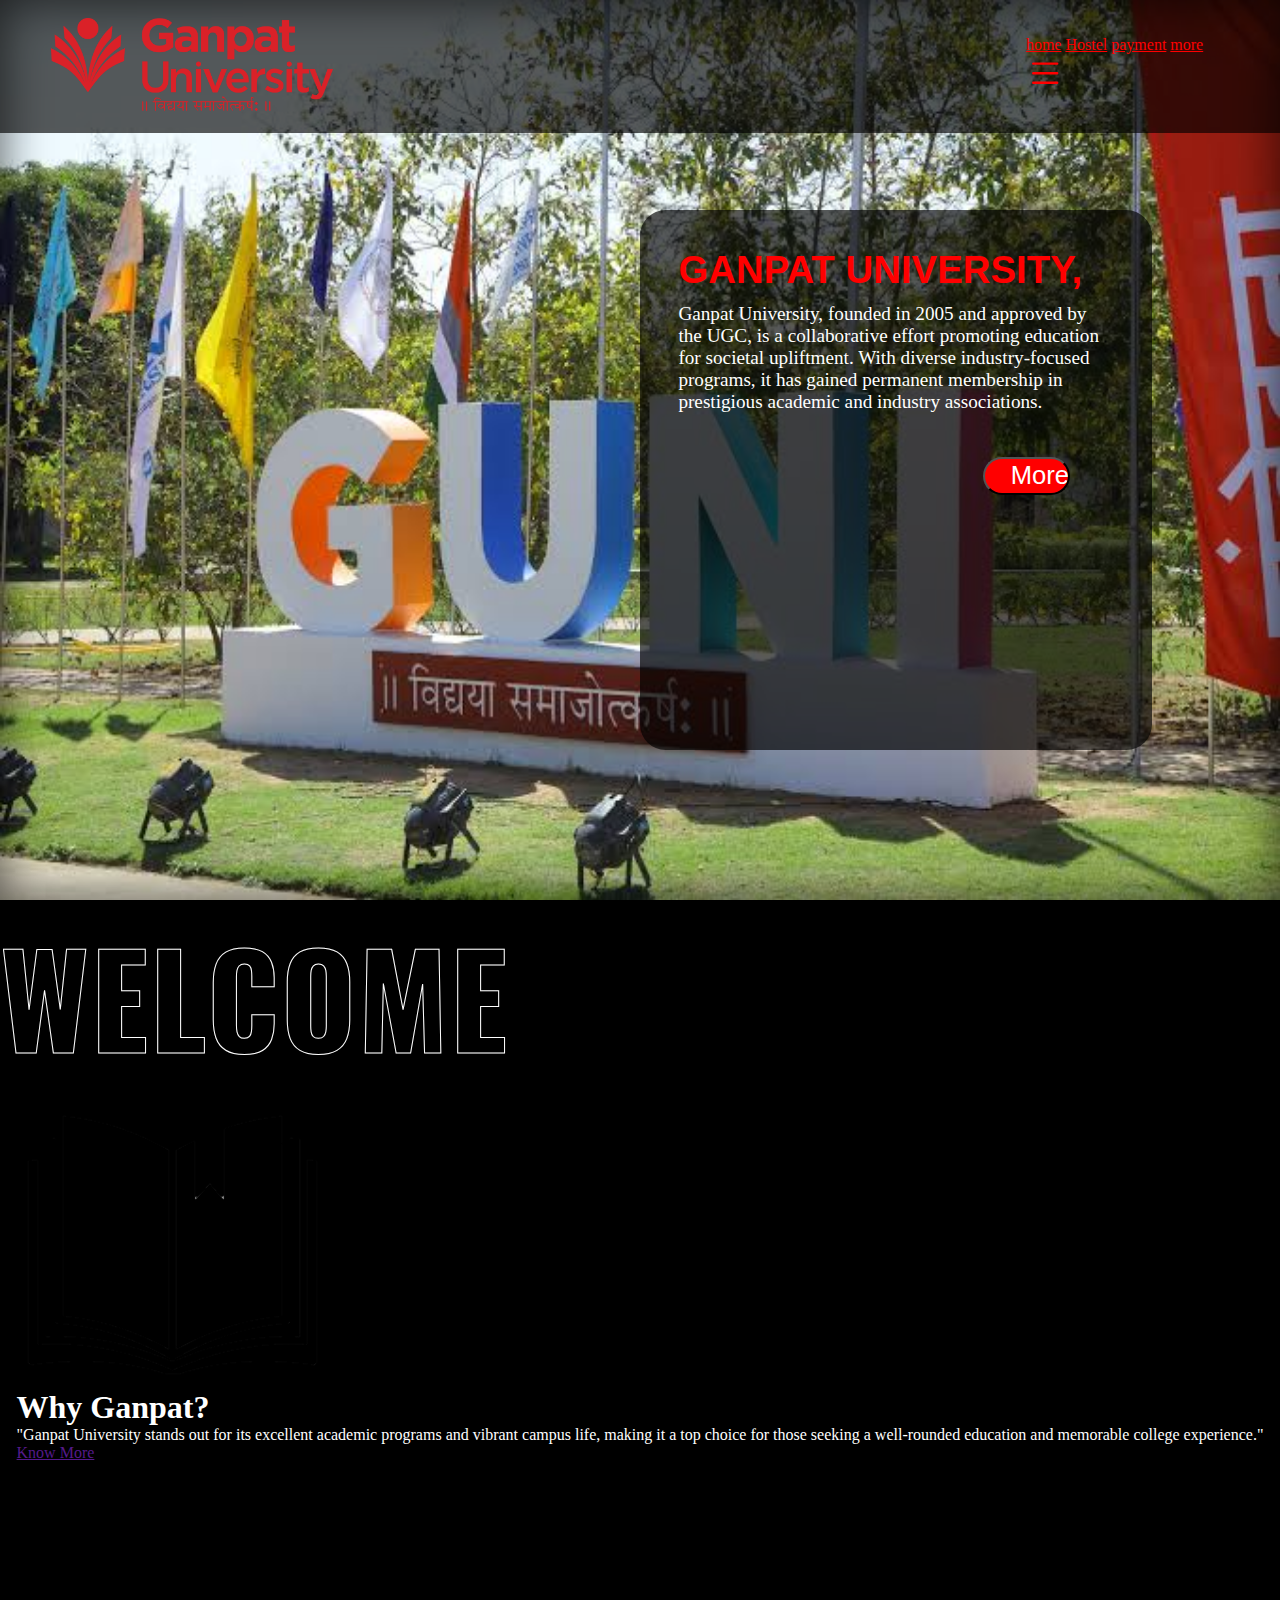
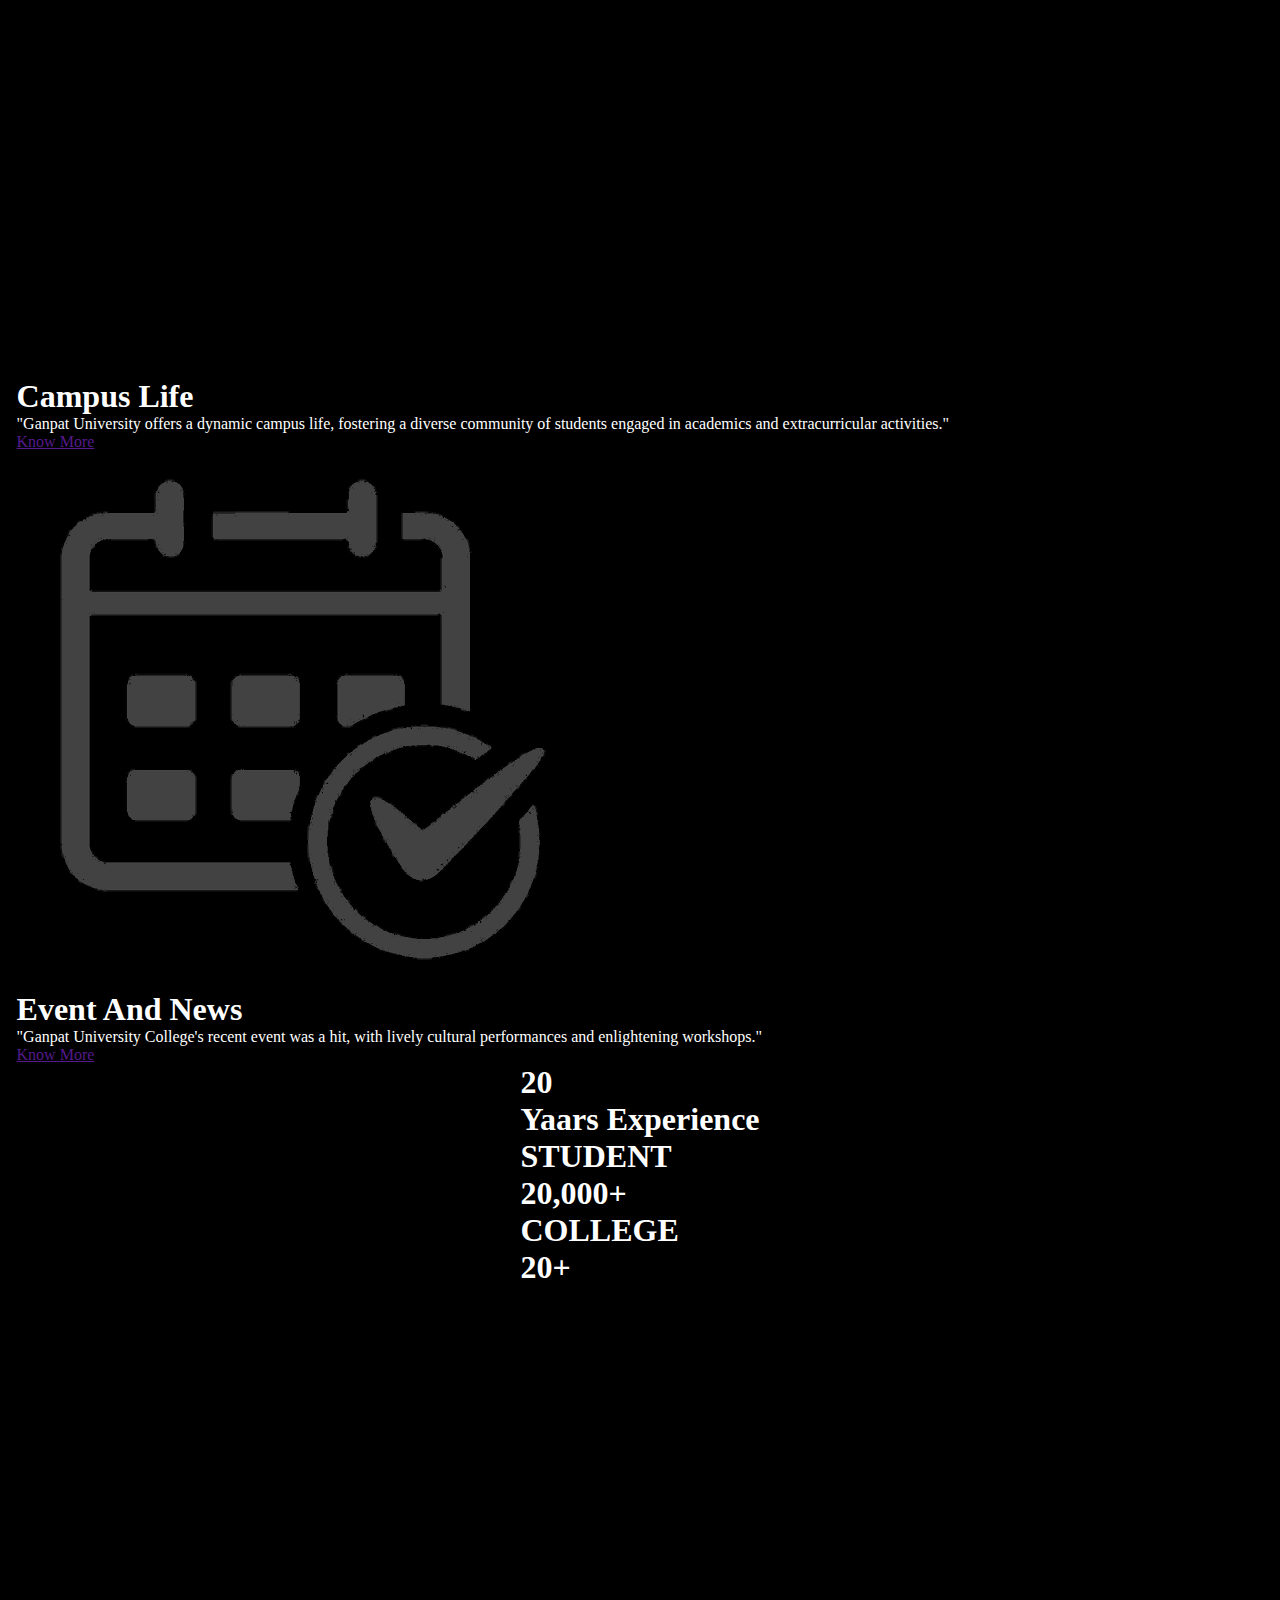
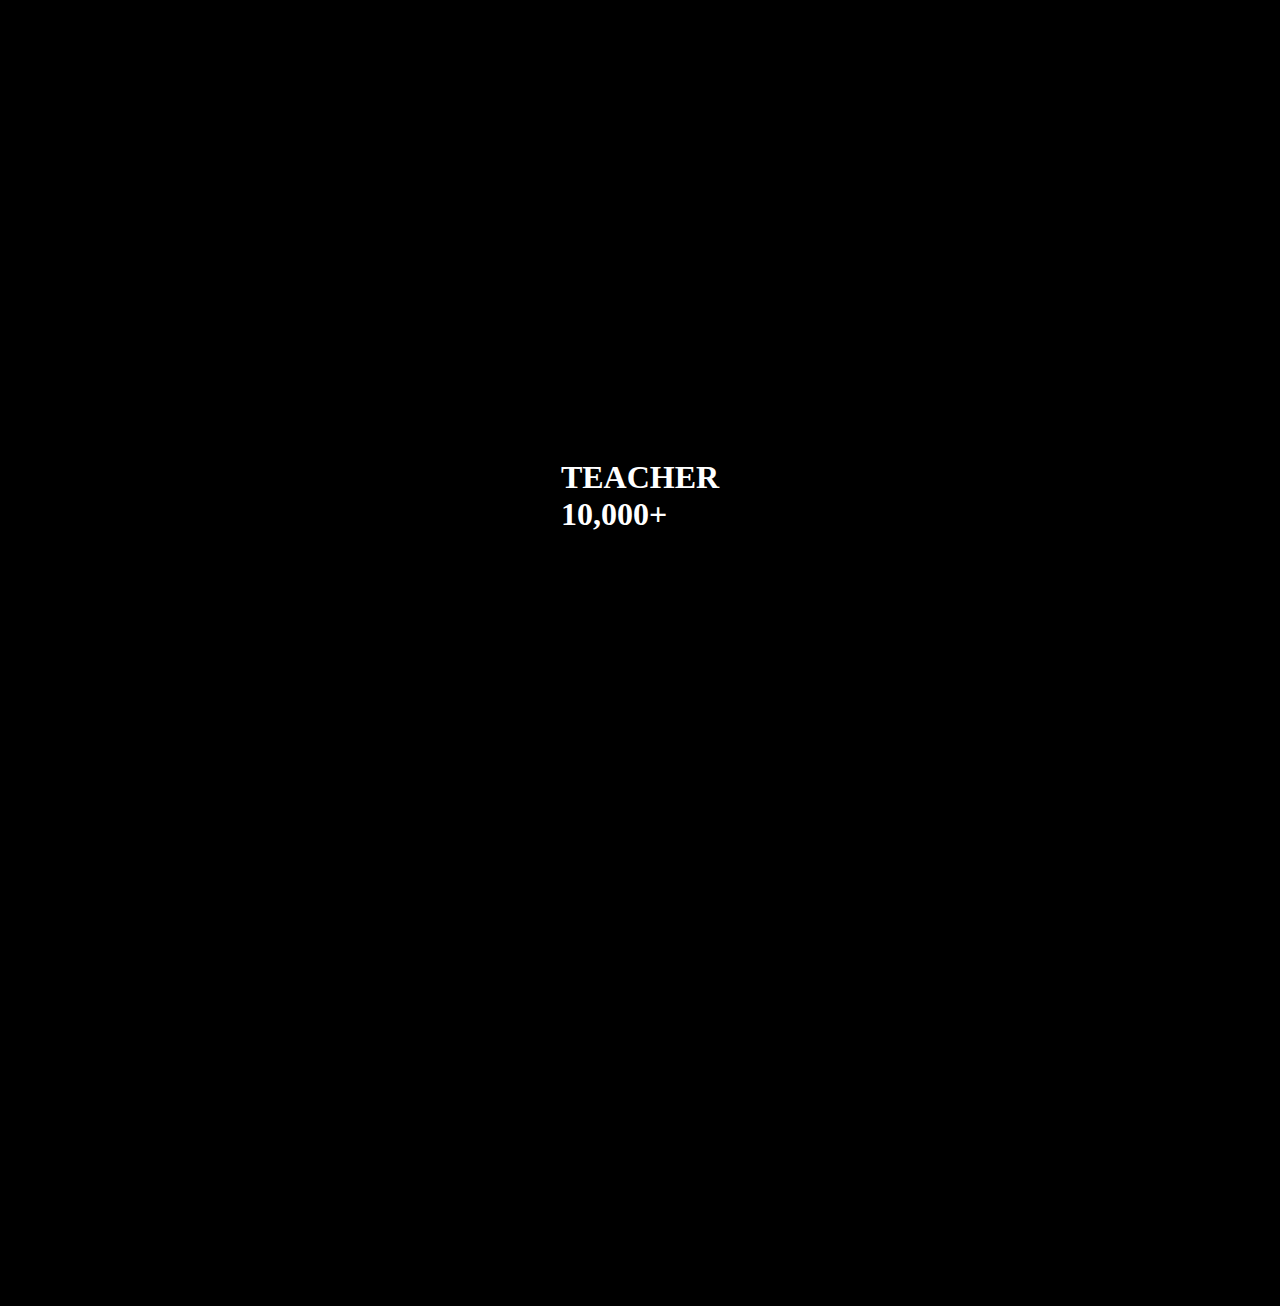
<file: demo.html>
<!DOCTYPE html>
<html lang="en">
<head>
    <meta charset="UTF-8">
    <title>Page title</title>
    <link rel="stylesheet" href="style.css">
    <!-- Google Fonts: Oswald -->
    <link rel="preconnect" href="https://fonts.googleapis.com">
    <link rel="preconnect" href="https://fonts.gstatic.com" crossorigin>
    <link href="https://fonts.googleapis.com/css2?family=Oswald:wght@600&display=swap" rel="stylesheet">
</head>
<body>
    
    <div class="main">
        
        <div class="home">
            
            <div class="header">
                <div class="logo">
                    <img id="logo" src="logo.png" alt="logo">
                </div>
                
                <nav>
                    <a href="">home</a>
                    <a href="">Hostel</a>
                    <a href="">payment</a>
                    <a href="">more</a>
                    
                    <div>
                        
                        
                        <svg xmlns="http://www.w3.org/2000/svg" width="3vw" height="100%" fill="currentColor" class="bi bi-list" viewBox="0 0 16 16">
  <path fill-rule="evenodd" d="M2.5 12a.5.5 0 0 1 .5-.5h10a.5.5 0 0 1 0 1H3a.5.5 0 0 1-.5-.5m0-4a.5.5 0 0 1 .5-.5h10a.5.5 0 0 1 0 1H3a.5.5 0 0 1-.5-.5m0-4a.5.5 0 0 1 .5-.5h10a.5.5 0 0 1 0 1H3a.5.5 0 0 1-.5-.5"/>
</svg>


                    </div>
                    
                </nav>
                
            </div>
            
            
            <div class="homeBox">
                <h1>Ganpat University,</h1>
                <p>Ganpat University, founded in 2005 and approved by the UGC, is a collaborative effort promoting education for societal upliftment. With diverse industry-focused programs, it has gained permanent membership in prestigious academic and industry associations.</p>
                <button> More </button>
            </div>
            
            
            
            
            
        </div>
        
        
        <div class="second">
            <div class="welcome">
            <h1>welcome</h1>
            
            </div>
            
            
            
            

    
<div class="rowUp">
    
        
        <div class="box one">
            <img id="Event" src="Why.png" alt="Event">
        <h1 class="title" >Why Ganpat?</h1>
        <p class="box-text"> "Ganpat University stands out for its excellent academic programs and vibrant campus life, making it a top choice for those seeking a well-rounded education and memorable college experience."
        </p>
        
         <a href=""> Know More</a>
          
            
        </div>
        
        
        
        <div class="box two">
            <img id="Event" src="College.png" alt="Event">
        <h1 class="title">Campus Life</h1>
        <p class="box-text"> "Ganpat University offers a dynamic campus life, fostering a diverse community of students engaged in academics and extracurricular activities."

        </p>
        
         <a href=""> Know More</a>
          
            
        </div>
        
        
        
        
        <div class="box three">
            <img id="Event" src="Event.png" alt="Event">
        <h1 class="title">Event And News</h1>
        <p class="box-text"> "Ganpat University College's recent event was a hit, with lively cultural performances and enlightening workshops."
        </p>
        
         <a href=""> Know More</a>
         </div>
        
        
</div>




















<div class="rowBottom">
    
    <div class="left">
        <h1 class="a">20</h1>
        <h1 class="b">Yaars Experience</h1>
    </div>
    
    
    <div class="right">
    <div class="up">
        
        
        <div class="right-box aa">
            <h1 class="a">STUDENT</h1>
            <h1 class="b">20,000+</h1>
        </div>
        
        <div class="right-box bb">
            <h1 class="a">COLLEGE</h1>
            <h1 class="b">20+</h1>
        </div>
        
        </div>
        
        
        <div class="down">
            
        <div class="right-box cc">
            <h1 class="a">TEACHER</h1>
            <h1 class="b">10,000+</h1>
        </div>
        
        
    </div>
   </div>
    
</div>
    

            
            
            
            
            
            
            
            
        </div>
        
        
        
    </div>
    
</body>
</html>
</file>
<file: style.css>
*{
    margin: 0px;
    padding: 0px;
    box-sizing: border-box;
    -webkit-user-select: none; 
    -ms-user-select: none; 
    user-select: none;
}

  .cursor{
        width: 100px;
        height: 100px;
        border-radius: 50%;
        position: absolute;
        background: red;
        transition: all .3s;
mix-blend-mode: difference;
        z-index: 99;
    }

::-webkit-scrollbar{
    width: 0px;
}



.main{
    width: 100vw;
    height: auto;
    
    
}

   
    .zero{
        width: 100vw;
        height: 110vh;
        background: red;
        box-shadow: inset 0px 0px 1000px #000000bd;
        background-repeat: no-repeat;
        background-size: auto 100vh;
        position: fixed;
        overflow: hidden;
        z-index: 69;
        animation: ;
        display: flex;
        justify-content: center;
        align-items: center;
        animation: zeroImg 5s;
        
    }
    
    .zero h1{
        color: white;
        font-size: 5vh;
        top: 50vh;
        text-align: center;
        padding: 2vh;
    }
    
    .zeroC{
        
    }
    
    @keyframes zeroImg {
        0%{
            
        }
        
        100%{
            right: 0;
        }
    }
    
    @keyframes zero {
        0%{
            
        }
        
        100%{
            height: 0vh;
        }
    }
    
    
    /* .zero::before{
        content: "";
        position: absolute;
        top: 0;
        height: 100%;
        width: 100%;
        background: #000000c0;
    } */
    





.OneMain{
    width: 100vw;
    height: 200vh;
}

.home{
    width: 100vw;
    height: 100vh;
    z-index: 15;
    background: url('guni.jpeg');
    background-repeat: no-repeat;
    background-size: 100vw 100vh;
    transform: scale(1);
    overflow: hidden;
    box-shadow: inset 0px 0px 50px #020202ac;
    position: relative;
}

.Vr{
    position: fixed;
    right: 0%;
    top: 20vh;
    display: flex;
    flex-direction: column-reverse;
    justify-content: center;
    align-items: center;
    background: red;
    height: auto;
    border-top-left-radius: 10px;
    border-bottom-left-radius: 10px;
    width: 5vw;
    border: 1px solid black;
    color: white;
    z-index: 5;
    
}


.AniBox{
    width: 20vw;
    height: 20vw;
    position: fixed;
    top: 40vh;
    left: 0vw;
    z-index: 1;
    filter: blur(80px);
    animation: AniBox 5s infinite linear,AniX 20s infinite linear alternate;
   
    background: red;
}

@keyframes AniX {
    0%{
        
    }
    
    30%{
        left: 70vw;
        top: 60vh;
    }
    60%{
        left: 90vw;
        top: 40vh;
    }
    100%{
        left: 20vw;
        top: 60vh;
    }
}


@keyframes AniBox {
    0%{
        
    }
    
    100%{
        transform: rotate(360deg);
    }
}




.Vr span{
    transform: rotate(270deg);
    padding: 0;
    
}




.header{
    width: 100vw;
    height: auto;
    display: flex;
    justify-content: space-between;
    align-items: center;
    background: #000000a5;
    
}

#JSNav{
    display: none;
    flex-direction: column;
    align-items: center;
    justify-content: center;
    position: fixed;
    width: 100vw;
    height: 80vh;
    background: #0000007b;
    backdrop-filter: blur( 8px);
    z-index: 90;
    overflow: hidden;
    animation: show 2s forwards;
   
}

.hide{
    animation: Hidenav 2s;
}


@keyframes show {
    from{
        height: 0vh;
    }
    
    to{
        height: 80vh;
        
    }
}




@keyframes Hidenav {
    from{
        height: 75vh;
    }
    
    to{
        height: 0vh;
        display: none;
    }
}





.JSNav a{
    text-decoration: none;
    color: white;
    font-size: 3vh;
    margin: 5vh;
    text-transform: uppercase;
    transition: all .4s;
    font-family: 'Oswald', sans-serif;
    letter-spacing: 2px;
    
}

.JSNav a:hover{
    color: red;
    letter-spacing: 10px;
}


.JSNav a::after{
    content: "";
    position: relative;
    width: 100vw;
    height: 1vh;
    background: white;
}

@keyframes nav {
    from{
        height: 0vh;
    }
    
    to{
        height: 75vh;
    }
}







#logo{
    padding: 2vh 4vw;
    width: 30vw;
    height: auto;
}

nav{
    color: red;
    padding: 2vh 6vw;
}

.header nav a{
    
    color: red;
    
}

.homeBox{
    width: 40%;
    height: 60%;
    background: #000000a5;
    margin: 6% 6% 3% 50%;
    padding: 3vw;
    border-radius: 2vw;
    z-index: 5;  
}

.homeBox h1{
    font-size: 3vw;
    color: red;
    
    margin-bottom: 1.2vh;
    text-transform: uppercase;
    font-family: 'Poppins', sans-serif;

}

.homeBox p{
    font-size: 1.5vw;
    color: white;
}

.homeBox button{
    font-size: 2vw;
    margin-top: 10%;
    margin-left: 70%;
    padding: .3vh 2vw;
    background: red;
    color: white;
}



.second{
    width: 100vw;
    height: 66.66%;
    color: white;
    background: black;
    
    display: flex;
    justify-content: space-around;
    align-items: center;
    flex-direction: column;
}



    
    .secondTwo{
        
        display: flex;
        padding: 5vw 8vw;
        flex-direction: column;
        font-family: 'Crimson Pro', serif;



    }
    
    .secondTwo .one{
        font-size: 2vw;
        text-align: center;
        margin-bottom: 2vh;
        z-index: 4;
    }
    
     .secondTwo .two{
        font-size: 2vw;
        color: #787878cf;
        text-align: center;
        padding: 5vw 2vw;
        z-index: 4;
    }
    
    .second .welcome{
        
        width: 100vw;
        height: 16vw;
        z-index: 10;
        margin-top: 0vh;
        color: transparent;
        -webkit-text-stroke: 1px white;
        font-size: 5vw;
        text-transform: uppercase;
        transition: all 1s;
        font-family: 'Oswald', sans-serif;
        letter-spacing: 2px;
         overflow:hidden ;
         
    }
    
    .welcome .one{
        animation:  ;
        position: relative;
        text-align: center;
        margin-bottom:5vw; 
    }
    
    .welcome .Two{
        animation: ;
        position: relative;
        text-align: center;
        position: relative;
        font-size: 7vw;
    }
    
    @keyframes Wone {
        0%{
            top: 0;
        }
        
        50%{
            opacity: 0;
        }
        
        100%{
            top: -100%;
        }
    }
    
     @keyframes rWone {
        0%{
            
            top: -100%;
        }
        
        50%{
            opacity: 0;
        }
        
        100%{
            top: 0;
        }
    }
    
    @keyframes Wtwo {
         0%{
            top: 0;
            opacity: 0;
        }
        50%{
            opacity: 0;
        }
        100%{
            top: -100%;
        }
    }
    
    @keyframes rWtwo {
         0%{
            top: -100%;
        }
        50%{
            opacity: 0;
        }
        100%{
            
            top: 0;
            opacity: 0;
        }
    }
    
   
 
    
    
    
    @keyframes Welcome {
        0%{
             
        }
        
        25%{
            
        }
        
        50%{
            
        }
        
        75%{
            
        }
        
        100%{
            
        }
    }
    
    
    .welcome:hover{
        color: white;
        letter-spacing: 10px;
        font-size: 5vw;
    }
    
    
   

    
    
    
    
   



    .TwoMain{
        width: 100vw;
        height: 230vh;
        background: black;
        color: white;

        position: relative;
    }

    .TwoMain h1{
        display: flex;
        color: white;
        justify-content: center;
        padding: 5vh 0vh 5vh 0vh;
        border-bottom: 1px solid black;
        z-index: 4;
    }


    .Mainswiper{
        width: 100vw;
        height: 90vh;
        z-index: 4;
    }



       .swiper {
      width: 100%;
      height: 100%;
      overflow: hidden;
    }

    .swiper h1{
        color: black;
    }

    .swiper-slide {
      text-align: center;
      font-size: 18px;
      background: #fff;
      display: flex;
      justify-content: center;
      align-items: center;
    }

    .swiper-slide img {
      display: block;
      width: 100%;
      height: 100%;
      object-fit: cover;
    }

    .swiper-v {
      background: #eee;
    }

    .Gellary{
        width: 100vw;
        height: 60vh;
        color: white;

        margin-top: 5vh;

    }

    .Gellary h1{
        padding: 2vh 0vh;
    }

    .Gellary .Photo{
        width: 100vw;
        height: 90vh;
        margin-top: 3vh;

    }

      .swiper {
      width: 100%;
      height: 100%;
    }

    .swiper-slide {
      text-align: center;
      font-size: 18px;
      background: #fff;
      display: flex;
      justify-content: center;
      align-items: center;
    }

    .swiper-slide img {
      display: block;
      width: 100%;
      height: 100%;
      object-fit: cover;
    }



    
    
    
    
     .MainThree{
        
        width: 100vw;
        height: 250vh;
        background: black;
        display: flex;
        flex-direction: column;
        justify-content: space-around;
        align-items: center;
        position: relative;
        top:0;
        
    }
    
    .Admission{
        width: 50vw;
        height: 80vh;
        box-shadow: 0px 0px 10px black;
        margin: 3vw;
        border-radius: 2%;
        margin-top: 0vh;
        z-index: 6;
        position: fixed;
        top: -50vh;
        display: none;
        background: #ffffffa6;
        backdrop-filter: blur(20px);
        
        animation: ;    
        
    }
    
    @keyframes AddmissionShow {
    0%{
       opacity: 0;
       display: none;
    }
    
    20%{
        opacity: 0;
    }
    
    100%{
        top: 10vh;
        opacity: 1;
    }
        
    }
    
    @keyframes AddmissionHide {
    0%{
       
    }
    
    20%{
        
    }
    
    100%{
        top: -50vh;
        display: none;
    }
        
    }
    
    
    
    .Admission h1{
        width: 100%;
        border-bottom: 1px solid black;
        display: flex;
        justify-content: center;
        align-items: center;
        padding: 5vh 0vh;
    }
    
    .Form{
        display: flex;
        flex-direction: column;
        
    }
    
    .form-group{
        margin: 5vh 0vh 3vh 2vh;
        
        display: flex;
        
        align-items: center;
    }
    
    input{
        width: 90%;
        height: 4vh;
        position: relative;
        left: 3vw;
        font-size: 2vh;
        box-shadow: 0px 0px 20px #000000be;
    }
    
    select{
        box-shadow: 0px 0px 20px #000000be;
    }
    
    input::placeholder{
        padding-left: 1.5vw;
        color: black;
    }
    
    #countrySelector{
        margin: 0%;
        width: 10%;
        font-size: 2vh;
        height: 4vh;
        left: 3vw;
        margin: 0vh 0vh 0vh 3vw;
        z-index: 2;
        box-shadow: 0px 0px 0px ;
    }
    
    #stateSelector{
        width: 42.5%;
        height: 4vh;
        font-size: 1.5vh;
        margin: 0vh 0vh 0vh 3vw;
    }
    
    #contactNumber{
        position: relative;
        left: 0%;
        width: 80%;
       
    }
    
    #courseSelector{
        width: 90%;
        height: 4vh;
        font-size: 1.5vh;
        margin: 0vh 0vh 0vh 3vw;
    }
    
    .Select{
        display: flex;
    }
    
    #gujaratCitySelector{
        width: 42.5%;
        height: 4vh;
        font-size: 1.5vh;
        margin: 0vh 0vh 0vh 5%;
    }
    
    #check{
        width: 4vw;
        box-shadow: 0px 0px 0px ;
    }
    
    .Last label{
        font-size: 1.8vw;
        padding-left: 3vw;
        color: #000000d3;
    }
    
    .Last{
        margin: 5vh 0vh 3vh 2vh;
        display: flex;
        flex-direction: row;
        
        align-items: center;
    }
    
    
    
    .form-group label{
        
    }
    
    button{
        padding: 1vh 2vh 1vh 2vh;
        border-radius: 20px;
        position: relative;
        overflow: hidden;
        z-index: 2;
        width: 20%;
        font-size: 1.5vh;
        margin: 0vh 2vw 0vh 2vw;
    }
    
    button::before{
        position: absolute;
        content: 'Click';
        display: flex;
        padding-left: 35%;
        
        top: 0%;
        left: -200%;
        width: 15vh;
        height: 5vh;
        background: red;
        color: white;
        border-radius: 30%;
        transition: all .2s;
        
    }
    
    button:hover::before{
        left: 0%;
        padding-top: 10%;
        border-radius: 0%;
    }
    
    .button{
        display: flex;
        justify-content: center;
        align-items: center;
        margin-top: 5vh;
        
    }
    
    .button div{
        
        padding: 1vh 2vh 1vh 2vh;
        border-radius: 20px;
        position: relative;
        overflow: hidden;
        z-index: 2;
        
        font-size: 1.5vh;
        margin: 0vh 2vw 0vh 2vw;
        border: 1px solid black;
    }
    
    
    
    
    .Add{
        width: 80%;
        margin: auto;
        height: 35%;
        z-index: 4;
        border-radius: 20px;
        overflow: hidden;
        background: red;
        border: 1px solid black;
        
        
    }
    
    .Add a{
        text-decoration: none;
        color: white;
        padding-right: 2vw;
    }
    .Add .img{
        height:80%;
        border: 1px solid white;
    }
    .Add img{
        width: 100%;
        box-shadow: 0px 0px 100px #000000be;
        transition: all .4s;
        height:100%;
    }
    
    .Add img:hover{
        transform: scale(1.2);
    }
    
    .Add div{
        display: flex;
        padding: 4vh 5vw;
        font-size: 1.8vw;
        color: white;
    }
    
    .bi bi-arrow-right{
        padding: 2vh 5vw;
    }
    
    .AddLine{
        width: 90vw;
        
        border: 1px solid white;
        
    }
    
    .AddTwo{
        width: 80%;
        margin: auto;
        height: 35%;
        z-index: 4;
        border-radius: 20px;
        overflow: hidden;
        background: red;
        border: 1px solid black;
       
    }
    
    .AddTwo img{
        width: 100%;
        
        transition: all .4s;
    }
    
    .Add .img{
        width: 100%;
        padding: 0;
        overflow: hidden;
        box-shadow: 0px 0px 100px #000000be;
    }
    .AddTwo .img{
        padding: 0;
        overflow: hidden;
        box-shadow: 0px 0px 100px #000000be;
        height:80%;
        border: 1px solid white;
    }
    
    .AddTwo img:hover{
        transform: scale(1.2);
    }
    
    .AddTwo a{
        text-decoration: none;
        color: white;
        padding-right: 2vw;
    }
    
    .AddTwo div{
        display: flex;
        padding: 4vh 5vw;
        font-size: 1.8vw;
        color: white;

    }
    
    
    
    
    .MainFour{
        width: 100vw;
        height: 100vh;
        background: black;
        
        position: relative;
        display: flex;
        justify-content: center;
        align-items: center;
    }
    
    .FourContent{
        width: 90vw;
        height: 90vh;
        z-index: 4;
    }
    
    .FourContent h1{
        color: white;
        padding: 5%;
        z-index: 4;
        border-bottom: 1px solid red;
        font-size:3vw;
    }
    
    .FourContent p{
        color: white;
        padding: 5%;
        font-size: 1.5vw;
        opacity: .8;
        z-index: 4;
        text-align: justify;
        transition: all 1s;
    }
    
    
    .RedBox{
        width: 0vw;
        height: 35vh;
        display: flex;
        flex-direction: column;
        justify-content: space-around;
        align-items: center;
        overflow: hidden;
        background: red;
        position: relative;
        right: 0;
        top: 50vh;
        z-index: 4;
        animation: Year 2s forwards;
    }
    .FourContent p:hover ~ .RedBox{
        width:0;
    }
    .RedBox .y h1{
        font-size: 1000%;
        color: white;
        margin-top: 15%;
    }
    
    .RedBox .year{
        font-size: 2vw;
        display: flex;
        justify-content: center;
        margin-bottom: 15%;
    }
    
    @keyframes Year {
        0%{
            
        }
        
        100%{
            width: 40vw;
            border-bottom-left-radius: 30px;
            border-top-left-radius: 30px;
            box-shadow: inset 0px 0px 100px #000000b1;
        }
    }
    
    
    .MainFive{
        width: 100vw;
        height: 400vh;
        z-index: 4;
        
        position: ;
        z-index: 4;
        background-color: black;
        color: white;
    }
    
    .MainFive h1{
        padding: 5%;
        padding-right: 7%;
        display: inline-block;
        font-size: 6vw;
        z-index: 5;
        border-bottom: 4px solid red;
    }
    
    .FiveContent{
        width: 100vw;
        height: 90vh;
        
        z-index: 5;
        background-color: transparent;
    }
    
    .FiveContent .Up,.down{
        width: 100%;
        height: 180vh;
        
        display: flex;
        justify-content: space-around;
        align-items: center;
        flex-direction: column;
      
    }
    
    .FiveBox{
        width: 90%;
        height: 100%;
        overflow: ;
         /* display: flex;
        justify-content: center;
        align-items: center; */
      
        
        position: relative;
    }
    
    .MainBox{
        width: 100%;
        height: 80%;
        background: #616161;
        position: relative;
        overflow-x: ;
        box-shadow: inset 0px 0px 100px #000000ad;
        border: 2px solid white;
        z-index: 4;
        display: flex;
    }
    
    /* .MainBox::after{
        content: '';
        height: 30vw;
        width: 30vw;
        position: absolute;
        bottom: 0;
        right: 0;
        border-bottom-left-radius: 30%;
        background: red;
        filter: blur(100px);
        z-index: 1;
    } */
    
    
    
    .FiveBox img{
        height: auto;
        width:50%;
        
        box-shadow: inset 0px 0px 100px #000000ad;
    }
    
     
     .ImgText{
         width: 50%;
         /* border-bottom: 2px solid white;
         border-left: 2px solid white;
         border-right: 2px solid white; */
         height: 100%;
         color:white;
         
         
     }
     
     .ImgText h2{
         font-size: 200%;
         padding: 6%;
         border-bottom: 5px solid red;
     }
     
     .ImgText p{
         padding: 6%;
         text-align: justify;
     }
    
    
    
    
    
    
    
    
    
    
    
    
    
    
    
    
    
    
    
    
    
    
    
    
    
    
  
   
























.footer {
    position: relative;
    overflow: hidden;
    z-index: 3;
    border-top: 1px solid white;
    width: 100%;
    background: black;
    font-family: 'Play', sans-serif;
}

.rowOne {
    display: flex;
    gap: 2vw;
    justify-content: center;
    padding: 1vh 0vw 1vh 0vw;
}

.footer i{
    margin: 6% 1%;
    padding: 1vh 2vw;
    color: gray;
    text-decoration: none;
    font-size: 2vh;
    transition: 1s;
}

.footer i::after {
    content: '';
    display: block;
    width: 0;
    position: relative;
    left: -25%;
    margin-top: 1vh;
    height: 2px;
    background: white;
    transition: width 0.5s;
}

.footer i:hover::after {
    width: 150%;
}

.footer i:hover {
    color: white;
}

.rowTwo {
    display: flex;
    justify-content: space-around;
}

.rowTwo a {
    transition: 1s;
    margin-bottom: 2%;
    color: gray;
    text-decoration: none;
    position: relative;
    left: 10%;
    font-size: 1vh;
}

.rowTwo a:hover {
    color: white;
}

.rowThree {
    text-align: center;
    display: block;
    font-size: 1%;
    color: gray;
}

@media(max-width: 1200px){

*{
    margin: 0px;
    padding: 0px;
    box-sizing: border-box;
    -webkit-user-select: none; 
    -ms-user-select: none; 
    user-select: none;
    
}

.main{
    width: 100vw;
    height: auto;
    overflow: hidden;
    
    
}

   
    .zero{
        width: 100vw;
        height: 110vh;
        background: red;
        box-shadow: inset 0px 0px 1000px #000000bd;
        background-repeat: no-repeat;
        background-size: auto 100vh;
        position: fixed;
        overflow: hidden;
        z-index: 69;
        animation: ;
        display: flex;
        justify-content: center;
        align-items: center;
        animation: zeroImg 5s;
        
    }
    
    .zero h1{
        color: white;
        font-size: 5vh;
        top: 50vh;
        text-align: center;
        padding: 2vh;
    }
    
    .zeroC{
        
    }
    
    .cursor{
        width: 100px;
        height: 100px;
        border-radius: 50%;
        position: absolute;
        background: red;
        mix-blend-mode: difference;
        z-index: 99;
    }
    
    
    
    @keyframes zeroImg {
        0%{
            
        }
        
        100%{
            right: 0;
        }
    }
    
    @keyframes zero {
        0%{
            
        }
        
        100%{
            height: 0vh;
        }
    }
    
    
    /* .zero::before{
        content: "";
        position: absolute;
        top: 0;
        height: 100%;
        width: 100%;
        background: #000000c0;
    } */
    





.OneMain{
    width: 100vw;
    height: 100vh;
}

.home{
    width: 100vw;
    height: 33.33%;
    z-index: 3;
    background: url('guni.jpeg');
    background-repeat: no-repeat;
    background-size: auto 100%;
    transform: scale(1);
    overflow: hidden;
    box-shadow: inset 0px 0px 50px #020202ac;
}

.Vr{
    position: fixed;
    right: 0%;
    top: 60vh;
    display: flex;
    flex-direction: column-reverse;
    justify-content: center;
    align-items: center;
    background: red;
    height: auto;
    border-top-left-radius: 10px;
    border-bottom-left-radius: 10px;
    width: 5vw;
    border: 1px solid black;
    color: white;
    z-index: 5;
    
}


.AniBox{
    width: 30vw;
    height: 30vw;
    position: fixed;
    top: 40vh;
    left: 0vw;
    z-index: 1;
    filter: blur(80px);
    animation: AniBox 5s infinite linear,AniX 20s infinite linear alternate;
   
    background: red;
}

@keyframes AniX {
    0%{
        
    }
    
    30%{
        left: 70vw;
        top: 60vh;
    }
    60%{
        left: 90vw;
        top: 40vh;
    }
    100%{
        left: 20vw;
        top: 60vh;
    }
}


@keyframes AniBox {
    0%{
        
    }
    
    100%{
        transform: rotate(360deg);
    }
}




.Vr span{
    transform: rotate(270deg);
    padding: 0;
    
}




.header{
    width: 100vw;
    height: auto;
    display: flex;
    justify-content: space-between;
    align-items: center;
    background: #000000a5;
    
}

#JSNav{
    display: none;
    flex-direction: column;
    align-items: center;
    justify-content: center;
    position: fixed;
    width: 100vw;
    height: 80vh;
    background: #0000007b;
    backdrop-filter: blur( 8px);
    z-index: 90;
    overflow: hidden;
    animation: show 2s forwards;
   
}

.hide{
    animation: Hidenav 2s;
}


@keyframes show {
    from{
        height: 0vh;
    }
    
    to{
        height: 80vh;
        
    }
}




@keyframes Hidenav {
    from{
        height: 75vh;
    }
    
    to{
        height: 0vh;
        display: none;
    }
}





.JSNav a{
    text-decoration: none;
    color: white;
    font-size: 3vh;
    margin: 5vh;
    text-transform: uppercase;
    transition: all .4s;
    font-family: 'Oswald', sans-serif;
    letter-spacing: 2px;
    
}

.JSNav a:hover{
    color: red;
    letter-spacing: 10px;
}


.JSNav a::after{
    content: "";
    position: relative;
    width: 100vw;
    height: 1vh;
    background: white;
}

@keyframes nav {
    from{
        height: 0vh;
    }
    
    to{
        height: 75vh;
    }
}







#logo{
    padding: 2vh 4vw;
    width: 30vw;
    height: auto;
}

nav{
    color: red;
    padding: 2vh 6vw;
}

.header nav a{
    
    color: red;
    
}

.homeBox{
    width: 40%;
    height: 60%;
    background: #000000a5;
    margin: 6% 6% 3% 50%;
    padding: 3vw;
    border-radius: 2vw;
    
}

.homeBox h1{
    font-size: 3vw;
    color: red;
    
    margin-bottom: 1.2vh;
    text-transform: uppercase;
    font-family: 'Poppins', sans-serif;

}

.homeBox p{
    font-size: 1.5vw;
    color: white;
}

.homeBox button{
    font-size: 2vw;
    margin-top: 10%;
    margin-left: 70%;
    padding: .3vh 2vw;
    background: red;
    color: white;
}



.second{
    width: 100vw;
    height: 66.66%;
    color: white;
    background: black;
    
    
    justify-content: space-around;
    align-items: center;
    flex-direction: column;
}



    
    .secondTwo{
        
        display: flex;
        padding: 5vw 8vw;
        flex-direction: column;
        font-family: 'Crimson Pro', serif;



    }
    
    .secondTwo .one{
        font-size: 4vw;
        text-align: center;
        margin-bottom: 2vh;
        position: relative;
        top: -18vh;
        z-index: 4;
        border: 1px solid white;
    }
    
     .secondTwo .two{
        font-size: 10vw;
        color: #787878cf;
        text-align: center;
        padding: 5vw 2vw;
        z-index: 4;
        height: 10vh;
        left: 0;
        position: absolute;
        overflow: scroll;
        white-space: nowrap;
        width: 100vw;
        
    }
    
    .second .welcome{
        
        width: 100vw;
        height: 10vh;
        z-index: 4;
        margin-top: 0vh;
        position: relative;
        top: -4vh;
        color: transparent;
        -webkit-text-stroke: 1px white;
        font-size: 7vw;
        text-transform: uppercase;
        transition: all 1s;
        font-family: 'Oswald', sans-serif;
        letter-spacing: 2px;
         overflow: hidden;
         
    }
    
    .welcome .one{
        animation:  ;
        position: relative;
        text-align: center;
    }
    
    .welcome .Two{
        animation: ;
        position: relative;
        text-align: center;
        position: relative;
        font-size: 10vw;
        
    }
    
    @keyframes Wone {
        0%{
            top: 0;
        }
        
        50%{
            opacity: 0;
        }
        
        100%{
            top: -100%;
        }
    }
    
     @keyframes rWone {
        0%{
            
            top: -100%;
        }
        
        50%{
            opacity: 0;
        }
        
        100%{
            top: 0;
        }
    }
    
    @keyframes Wtwo {
         0%{
            top: 0;
            opacity: 0;
        }
        50%{
            opacity: 0;
        }
        100%{
            top: -100%;
        }
    }
    
    @keyframes rWtwo {
         0%{
            top: -100%;
        }
        50%{
            opacity: 0;
        }
        100%{
            
            top: 0;
            opacity: 0;
        }
    }
    
   
 
    
    
    
    @keyframes Welcome {
        0%{
             
        }
        
        25%{
            
        }
        
        50%{
            
        }
        
        75%{
            
        }
        
        100%{
            
        }
    }
    
    
    .welcome:hover{
        color: white;
        letter-spacing: 10px;
        font-size: 7.5vw;
    }
    
    
   

    
    
    
    
   



    .TwoMain{
        width: 100vw;
        height: 100vh;
        background: black;
        color: white;

        position: relative;
    }

    .TwoMain h1{
        display: flex;
        color: white;
        justify-content: center;
        padding: 5vh 0vh 5vh 0vh;
        border-bottom: 1px solid black;
        z-index: 4;
    }


    .Mainswiper{
        width: 100vw;
        height: 50vh;
        z-index: 4;
    }



       .swiper {
      width: 100%;
      height: 100%;
    }

    .swiper h1{
        color: black;
    }

    .swiper-slide {
      text-align: center;
      font-size: 18px;
      background: #fff;
      display: flex;
      justify-content: center;
      align-items: center;
    }

    .swiper-slide img {
      display: block;
      width: 100%;
      height: 100%;
      object-fit: cover;
    }

    .swiper-v {
      background: #eee;
    }

    .Gellary{
        width: 100vw;
        height: 30vh;
        color: white;

        margin-top: 5vh;

    }

    .Gellary h1{
        padding: 2vh 0vh;
    }

    .Gellary .Photo{
        width: 100vw;
        height: 20vh;
        margin-top: 3vh;

    }

      .swiper {
      width: 100%;
      height: 100%;
    }

    .swiper-slide {
      text-align: center;
      font-size: 18px;
      background: #fff;
      display: flex;
      justify-content: center;
      align-items: center;
    }

    .swiper-slide img {
      display: block;
      width: 100%;
      height: 100%;
      object-fit: cover;
    }



    
    
    
    
     .MainThree{
        width: 100vw;
        height: 100vh;
        background: black;
        display: flex;
        flex-direction: column;
        justify-content: space-around;
        align-items: center;
        position: relative;
    }
    
    .Admission{
        width: 94vw;
        height: 80vh;
        box-shadow: 0px 0px 10px black;
        margin: 3vw;
        border-radius: 2%;
        margin-top: 0vh;
        z-index: 6;
        position: fixed;
        top: -50vh;
        display: none;
        background: #ffffffa6;
        backdrop-filter: blur(20px);
        
        animation: ;    
        
    }
    
    @keyframes AddmissionShow {
    0%{
       opacity: 0;
       display: none;
    }
    
    20%{
        opacity: 0;
    }
    
    100%{
        top: 10vh;
        opacity: 1;
    }
        
    }
    
    @keyframes AddmissionHide {
    0%{
       
    }
    
    20%{
        
    }
    
    100%{
        top: -50vh;
        display: none;
    }
        
    }
    
    
    
    .Admission h1{
        width: 100%;
        border-bottom: 1px solid black;
        display: flex;
        justify-content: center;
        align-items: center;
        padding: 5vh 0vh;
    }
    
    .Form{
        display: flex;
        flex-direction: column;
        
    }
    
    .form-group{
        margin: 5vh 0vh 3vh 2vh;
        
        display: flex;
        
        align-items: center;
    }
    
    input{
        width: 90%;
        height: 4vh;
        position: relative;
        left: 3vw;
        font-size: 2vh;
        box-shadow: 0px 0px 20px #000000be;
    }
    
    select{
        box-shadow: 0px 0px 20px #000000be;
    }
    
    input::placeholder{
        padding-left: 1.5vw;
        color: black;
    }
    
    #countrySelector{
        margin: 0%;
        width: 10%;
        font-size: 2vh;
        height: 4vh;
        left: 3vw;
        margin: 0vh 0vh 0vh 3vw;
        z-index: 2;
        box-shadow: 0px 0px 0px ;
    }
    
    #stateSelector{
        width: 42.5%;
        height: 4vh;
        font-size: 1.5vh;
        margin: 0vh 0vh 0vh 3vw;
    }
    
    #contactNumber{
        position: relative;
        left: 0%;
        width: 80%;
       
    }
    
    #courseSelector{
        width: 90%;
        height: 4vh;
        font-size: 1.5vh;
        margin: 0vh 0vh 0vh 3vw;
    }
    
    .Select{
        display: flex;
    }
    
    #gujaratCitySelector{
        width: 42.5%;
        height: 4vh;
        font-size: 1.5vh;
        margin: 0vh 0vh 0vh 5%;
    }
    
    #check{
        width: 4vw;
        box-shadow: 0px 0px 0px ;
    }
    
    .Last label{
        font-size: 3.7vw;
        padding-left: 5vw;
        color: #000000d3;
    }
    
    .Last{
        margin: 5vh 0vh 3vh 2vh;
        display: flex;
        flex-direction: row;
        
        align-items: center;
    }
    
    
    
    .form-group label{
        
    }
    
    button{
        padding: 1vh 2vh 1vh 2vh;
        border-radius: 20px;
        position: relative;
        overflow: hidden;
        z-index: 2;
        width: 20%;
        font-size: 1.5vh;
        margin: 0vh 2vw 0vh 2vw;
    }
    
    button::before{
        position: absolute;
        content: 'Click';
        display: flex;
        padding-left: 35%;
        
        top: 0%;
        left: -200%;
        width: 10vh;
        height: 5vh;
        background: red;
        color: white;
        border-radius: 30%;
        transition: all .2s;
        
    }
    
    button:hover::before{
        left: 0%;
        padding-top: 10%;
        border-radius: 0%;
    }
    
    .button{
        display: flex;
        justify-content: center;
        align-items: center;
        margin-top: 5vh;
        
    }
    
    .button div{
        
        padding: 1vh 2vh 1vh 2vh;
        border-radius: 20px;
        position: relative;
        overflow: hidden;
        z-index: 2;
        
        font-size: 1.5vh;
        margin: 0vh 2vw 0vh 2vw;
        border: 1px solid black;
    }
    
    
    
    
    .Add{
        width: 84vw;
        margin: auto;
        height: 35vh;
        z-index: 4;
        border-radius: 20px;
        overflow: hidden;
        background: red;
        border: 1px solid black;
        
    }
    
    .Add a{
        text-decoration: none;
        color: white;
        padding-right: 2vw;
    }
    
    .Add img{
        width: 100%;
        box-shadow: 0px 0px 100px #000000be;
        transition: all .4s;
    }
    
    .Add img:hover{
        transform: scale(1.2);
    }
    
    .Add div{
        display: flex;
        padding: 2vh 5vw;
        font-size: 2vw;
        color: white;
    }
    
    .bi bi-arrow-right{
        padding: 2vh 5vw;
    }
    
    .AddLine{
        width: 90vw;
        
        border: 1px solid white;
        
    }
    
    .AddTwo{
        width: 84vw;
        margin: auto;
        height: 35vh;
        z-index: 4;
        border-radius: 20px;
        overflow: hidden;
        background: red;
        border: 1px solid black;
    }
    
    .AddTwo img{
        width: 100%;
        
        transition: all .4s;
    }
    
    .Add .img{
        width: 100%;
        padding: 0;
        overflow: hidden;
        box-shadow: 0px 0px 100px #000000be;
    }
    .AddTwo .img{
        padding: 0;
        overflow: hidden;
        box-shadow: 0px 0px 100px #000000be;
    }
    
    .AddTwo img:hover{
        transform: scale(1.2);
    }
    
    .AddTwo a{
        text-decoration: none;
        color: white;
        padding-right: 2vw;
    }
    
    .AddTwo div{
        display: flex;
        padding: 2vh 5vw;
        font-size: 2vw;
        color: white;
    }
    
    
    
    
    .MainFour{
        width: 100vw;
        height: 100vh;
        background: black;
        
        position: relative;
        display: flex;
        justify-content: center;
        align-items: center;
    }
    
    .FourContent{
        width: 90vw;
        height: 90vh;
        z-index: 4;
    }
    
    .FourContent h1{
        color: white;
        padding: 5%;
        z-index: 4;
        border-bottom: 1px solid red;
    }
    
    .FourContent p{
        color: white;
        padding: 5%;
        font-size: 2.6vw;
        opacity: .8;
        z-index: 4;
        text-align: justify;
    }
    
    
    .RedBox{
        width: 0vw;
        height: 20vh;
        display: flex;
        flex-direction: column;
        justify-content: space-around;
        align-items: center;
        overflow: hidden;
        background: red;
        position: absolute;
        right: 0;
        top: 65vh;
        z-index: 4;
        animation: Year 2s forwards;
    }
    
    .RedBox .y h1{
        font-size: 1000%;
        color: white;
        margin-top: 15%;
    }
    
    .RedBox .year{
        font-size: 2vw;
        display: flex;
        justify-content: center;
        margin-bottom: 15%;
    }
    
    @keyframes Year {
        0%{
            
        }
        
        100%{
            width: 60vw;
            border-bottom-left-radius: 30px;
            border-top-left-radius: 30px;
            box-shadow: inset 0px 0px 100px #000000b1;
        }
    }
    
    
    .MainFive{
        width: 100vw;
        height: 100vh;
        z-index: 4;
       
       
        z-index: 4;
        background-color: black;
        color: white;
    }
    
    .MainFive h1{
        padding: 5%;
        padding-right: 7%;
        display: inline-block;
        font-size: 6vw;
        z-index: 5;
        border-bottom: 4px solid red;
    }
    
    .FiveContent{
        width: 100vw;
        height: 90vh;
        
        z-index: 5;
        background-color: transparent;
    }
    
    .FiveContent .Up,.down{
        width: 100%;
        height: 50%;
       
        display: flex;
        justify-content: space-around;
        align-items: center;
        flex-direction: row;
    }
    
    .FiveBox{
        width: 45%;
        height: 100%;
        overflow: hidden;
        display: flex;
        justify-content: center;
        align-items: center;
       
        
        position: relative;
    }
    
    .MainBox{
        width: 100%;
        height: 80%;
        background: #616161;
        position: relative;
        display: flex;
        flex-direction: column;
        overflow-x: hidden;
        box-shadow: inset 0px 0px 100px #000000ad;
        border: 2px solid white;
        z-index: 4;
    }
    
    /* .MainBox::after{
        content: '';
        height: 30vw;
        width: 30vw;
        position: absolute;
        bottom: 0;
        right: 0;
        border-bottom-left-radius: 30%;
        background: red;
        filter: blur(100px);
        z-index: 1;
    } */
    
    
    
    .FiveBox img{
        height: 45%;
        width: 100%;
        
        box-shadow: inset 0px 0px 100px #000000ad;
    }
    
     
     .ImgText{
         width: 100%;
         /* border-bottom: 2px solid white;
         border-left: 2px solid white;
         border-right: 2px solid white; */
         height: 55%;
         
         
     }
     
     .ImgText h2{
         font-size: 200%;
         padding: 6%;
         border-bottom: 5px solid red;
     }
     
     .ImgText p{
         padding: 6%;
         text-align: justify;
     }
    
    
    
    
    
    
    
    
    
    
    
    
    
    
    
    
    
    
    
    
    
    
    
    
    
    
  
   
























.footer {
    position: relative;
    overflow: hidden;
    z-index: 3;
    border-top: 1px solid white;
    width: 100%;
    background: black;
    font-family: 'Play', sans-serif;
}

.rowOne {
    display: flex;
    gap: 2vw;
    justify-content: center;
    padding: 1vh 0vw 1vh 0vw;
}

.footer i{
    margin: 6% 1%;
    padding: 1vh 2vw;
    color: gray;
    text-decoration: none;
    font-size: 2vh;
    transition: 1s;
}

.footer i::after {
    content: '';
    display: block;
    width: 0;
    position: relative;
    left: -25%;
    margin-top: 1vh;
    height: 2px;
    background: white;
    transition: width 0.5s;
}

.footer i:hover::after {
    width: 150%;
}

.footer i:hover {
    color: white;
}

.rowTwo {
    display: flex;
    justify-content: space-around;
}

.rowTwo a {
    transition: 1s;
    margin-bottom: 2%;
    color: gray;
    text-decoration: none;
    position: relative;
    left: 10%;
    font-size: 1vh;
}

.rowTwo a:hover {
    color: white;
}

.rowThree {
    text-align: center;
    display: block;
    font-size: 1%;
    color: gray;
}































    
}
</file>
